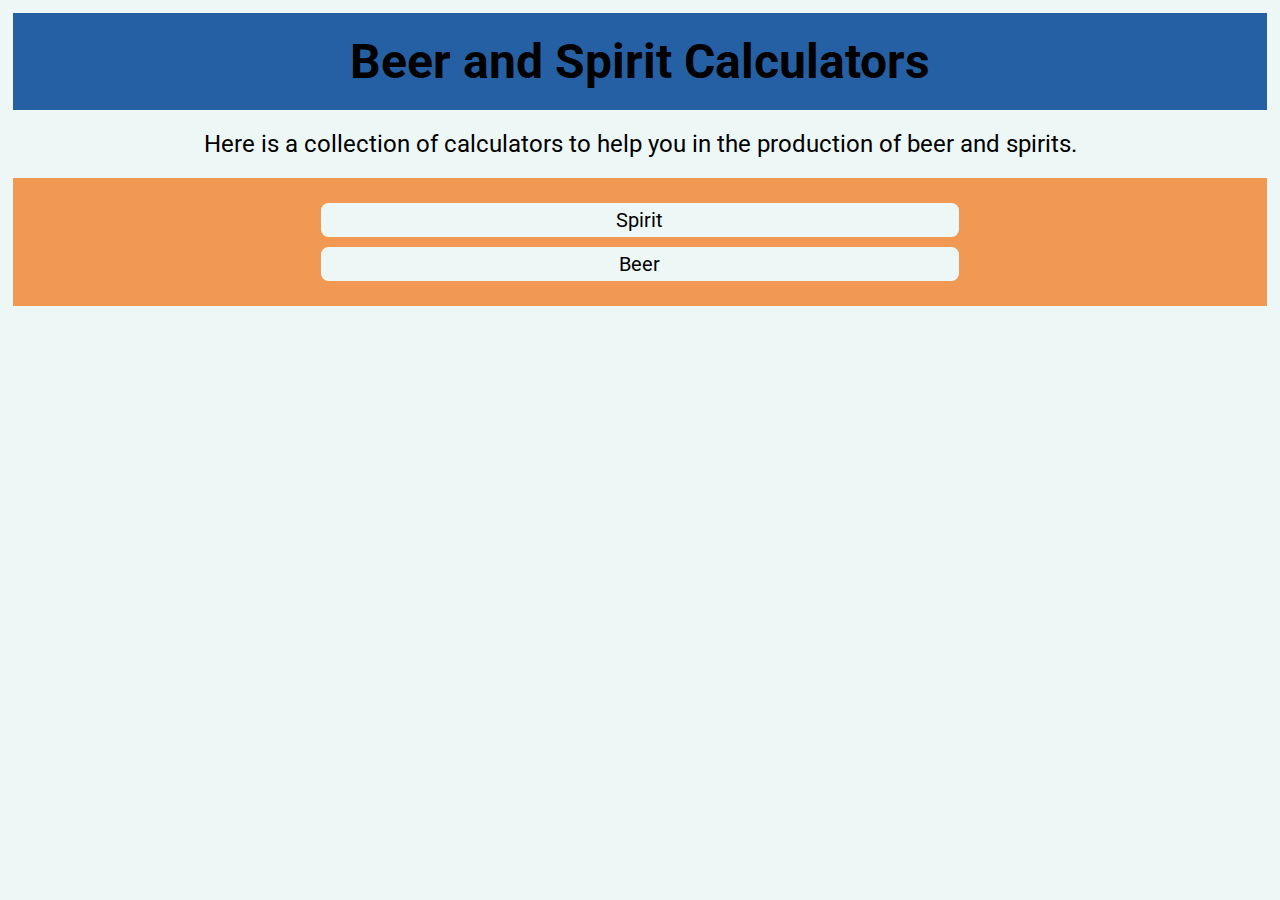
<file: index.html>
<!DOCTYPE html>
<html>
<head>
	<title>Beer and Spirit Calculators</title>
	<link rel="stylesheet" href="style.css">
	<link href="https://fonts.googleapis.com/css?family=Roboto" rel="stylesheet">
	<meta charset="utf-8">
    <meta name="viewport" content="width=device-width, initial-scale=1, shrink-to-fit=no">
	<title>Beer and Spirit Calculators</title>
</head>
<body>

	<h1>Beer and Spirit Calculators</h1>
	<p>Here is a collection of calculators to help you in the production of beer and spirits.</p>
	<ul>
		<li id="spirit" class="listHeading">Spirit</li>
		<ul class="listHidden spiritList">
			<a href="bulkcontraction.html"><li class="listItem">Bulk Contraction</li></a>
			<a href="ginshot.html"><li class="listItem">Gin 'Shot'</li></a>
		</ul>
		<li id="beer" class="listHeading">Beer</li>
		<ul class="listHidden beerList">	
			<a href="liquorback.html"><li class="listItem">Liquoring Back</li></a>
			<a href="abvcalc.html"><li class="listItem">ABV/Attenuation</li></a>
		</ul>
	</ul>

<script src="index.js"></script>
</body>
</html>
</file>
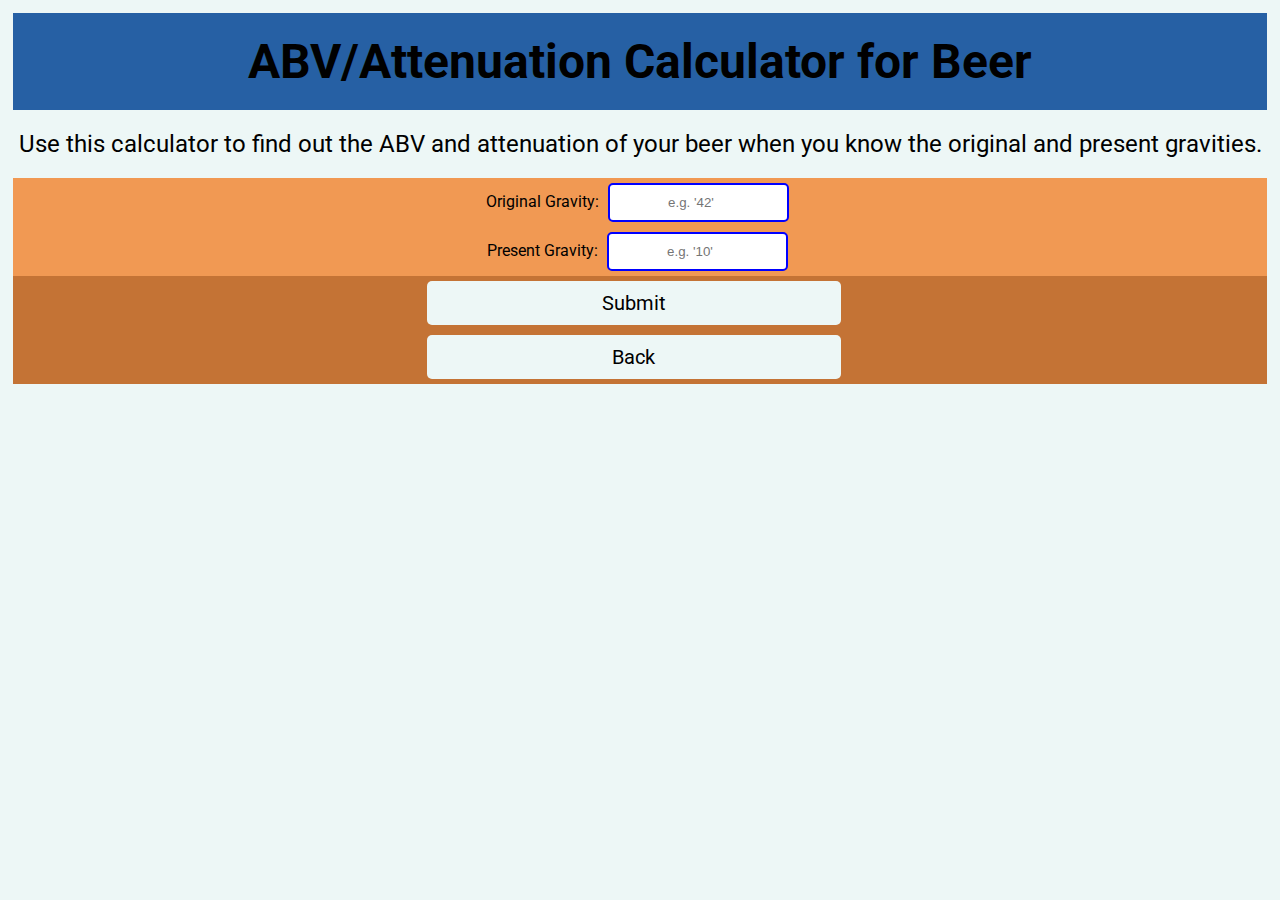
<file: abvcalc.html>
<!DOCTYPE html>
<html>
<head>
	<title>ABV/Attenuation Calculator for Beer</title>
	<link rel="stylesheet" href="style.css">
	<link href="https://fonts.googleapis.com/css?family=Roboto" rel="stylesheet">
	<meta charset="utf-8">
    <meta name="viewport" content="width=device-width, initial-scale=1, shrink-to-fit=no">
</head>
<body>

	<h1>ABV/Attenuation Calculator for Beer</h1>
	<p>Use this calculator to find out the ABV and attenuation of your beer when you know the original and present gravities.</p>
	<form>
		<label>Original Gravity: </label><input type="number" id="orgGrav" placeholder="e.g. '42'"><br>
		<label>Present Gravity: </label><input type="number" id="presentGrav" placeholder="e.g. '10'"><br>
	</form>
	<div class="navButtons">
		<button>Submit</button>
		<a href="index.html"><button>Back</button></a>
	</div>
	<p id="results"></p>

<script src="abvcalc.js"></script>

</body>
</html>
</file>
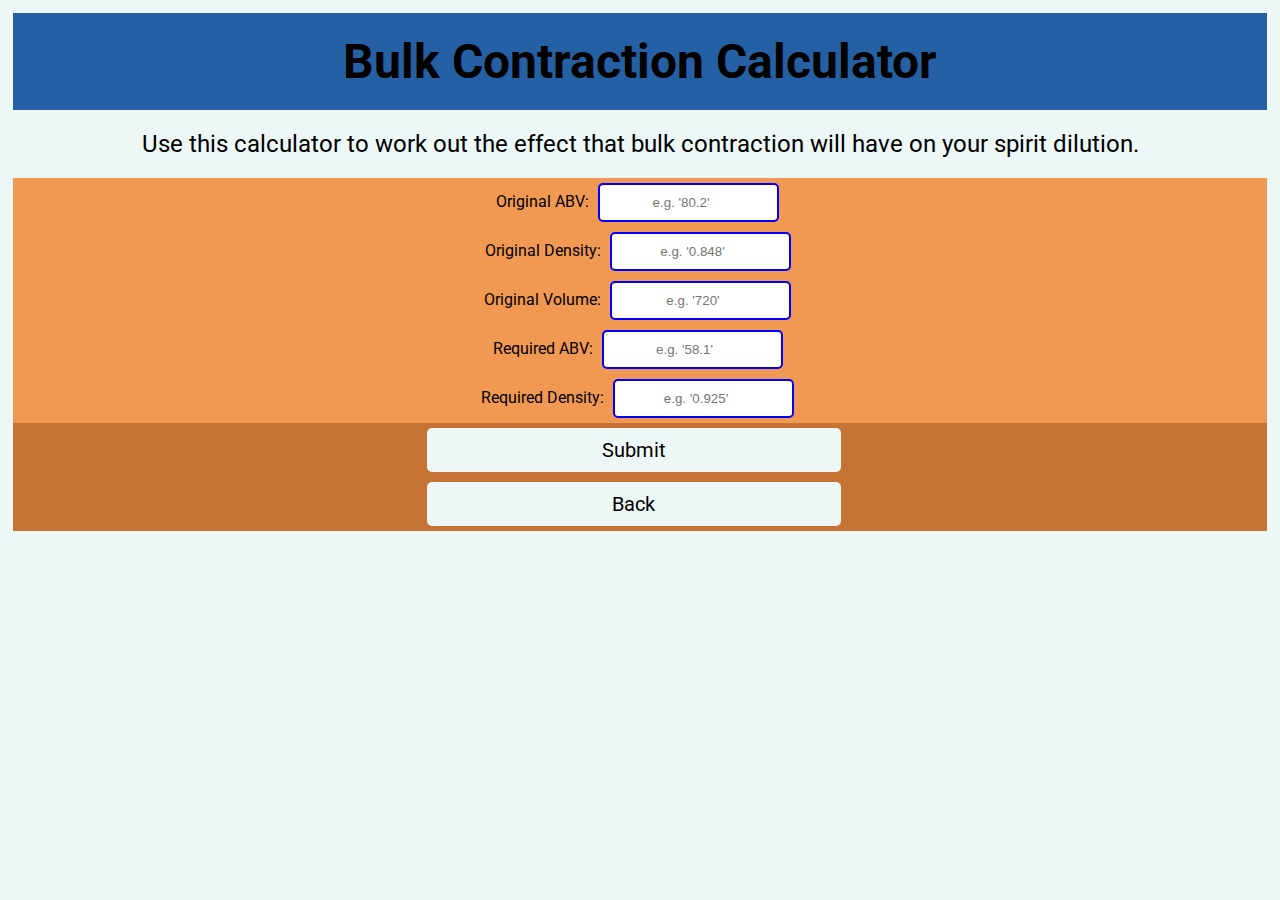
<file: bulkcontraction.html>
<!DOCTYPE html>
<html>
<head>
	<title>Bulk Contraction Calculator</title>
	<link rel="stylesheet" href="style.css">
	<link href="https://fonts.googleapis.com/css?family=Roboto" rel="stylesheet">
	<meta charset="utf-8">
    <meta name="viewport" content="width=device-width, initial-scale=1, shrink-to-fit=no">
</head>
<body>

	<h1>Bulk Contraction Calculator</h1>
	<p>Use this calculator to work out the effect that bulk contraction will have on your spirit dilution.</p>
	<form>
		<label>Original ABV: </label><input type="number" id="orgABV" step="0.1" placeholder="e.g. '80.2'"><br>
		<label>Original Density: </label><input type="number" id="orgDen" step="0.001" placeholder="e.g. '0.848'"><br>
		<label>Original Volume: </label><input type="number" id="orgVol" placeholder="e.g. '720'"><br>
		<label>Required ABV: </label><input type="number" id="reqABV" step="0.1" placeholder="e.g. '58.1'"><br>
		<label>Required Density: </label><input type="number" id="reqDen" step="0.001" placeholder="e.g. '0.925'"><br>
	</form>
	<div class="navButtons">
		<button>Submit</button>
		<a href="index.html"><button>Back</button></a>
	</div>

	<p id="results"></p>

<script src="bulkcontraction.js"></script>

</body>
</html>
</file>
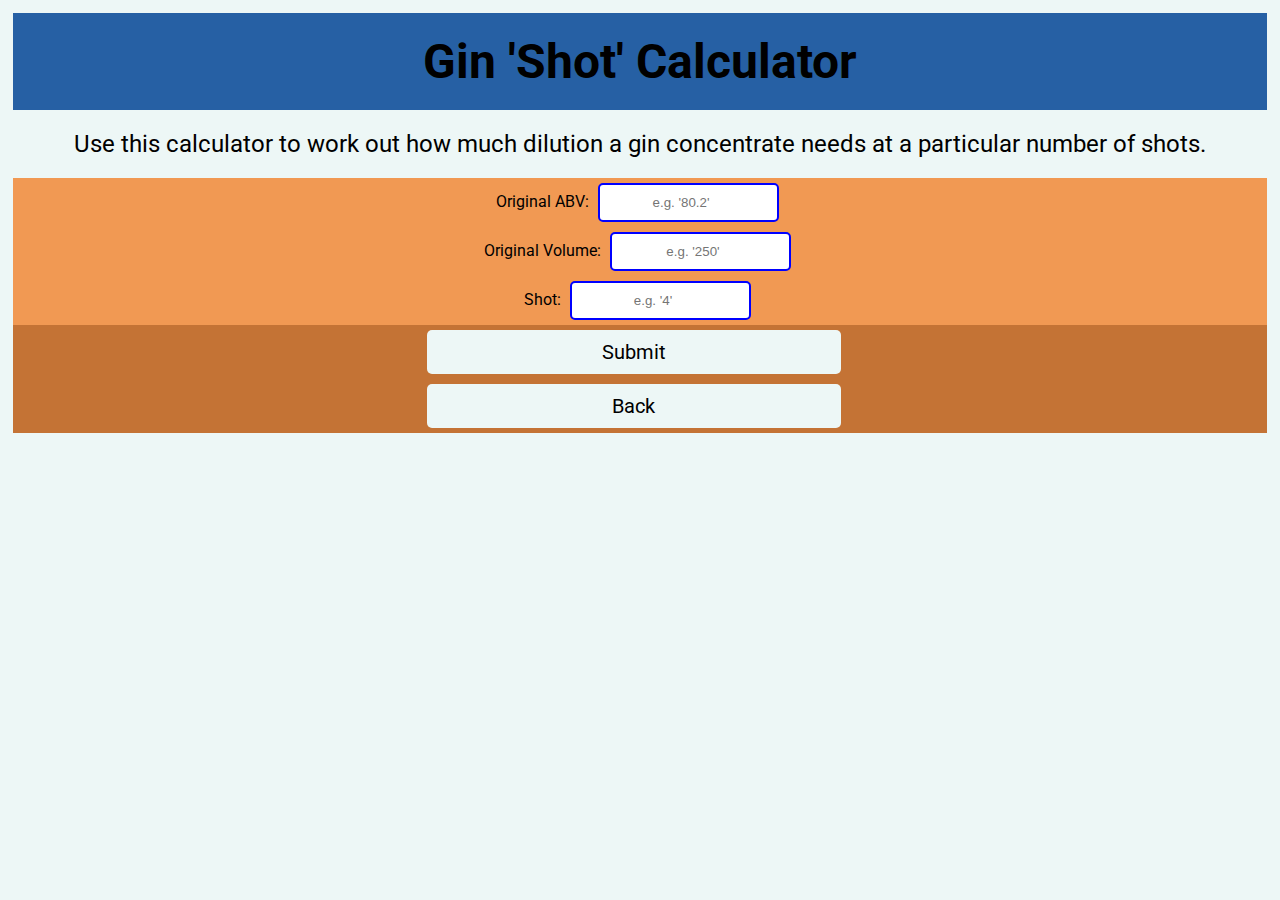
<file: ginshot.html>
<!DOCTYPE html>
<html>
<head>
	<title>Gin 'Shot' Calculator</title>
	<link rel="stylesheet" href="style.css">
	<link href="https://fonts.googleapis.com/css?family=Roboto" rel="stylesheet">
	<meta charset="utf-8">
    <meta name="viewport" content="width=device-width, initial-scale=1, shrink-to-fit=no">
</head>
<body>

	<h1>Gin 'Shot' Calculator</h1>
	<p>Use this calculator to work out how much dilution a gin concentrate needs at a particular number of shots.</p>
	<form>
		<label>Original ABV: </label><input type="number" id="orgABV" step="0.1" placeholder="e.g. '80.2'"><br>
		<label>Original Volume: </label><input type="number" id="orgVol" placeholder="e.g. '250'"><br>
		<label>Shot: </label><input type="number" id="numShots" placeholder="e.g. '4'"><br>
	</form>
	<div class="navButtons">
		<button>Submit</button>
		<a href="index.html"><button>Back</button></a>
	</div>

	<p id="results"></p>

<script src="ginshot.js"></script>

</body>
</html>
</file>
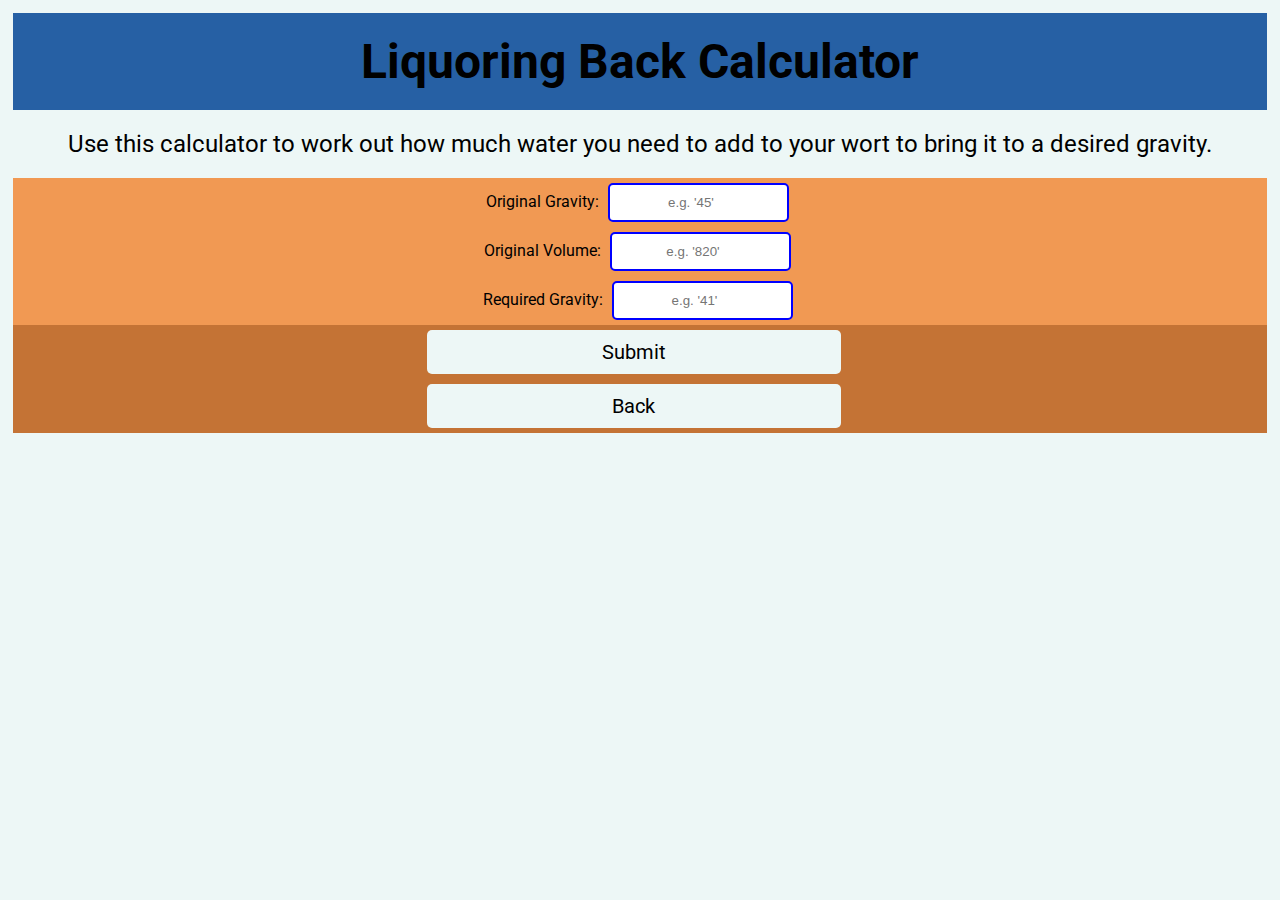
<file: liquorback.html>
<!DOCTYPE html>
<html>
<head>
	<title>Liquoring Back Calculator</title>
	<link rel="stylesheet" href="style.css">
	<link href="https://fonts.googleapis.com/css?family=Roboto" rel="stylesheet">
	<meta charset="utf-8">
    <meta name="viewport" content="width=device-width, initial-scale=1, shrink-to-fit=no">
</head>
<body>

	<h1>Liquoring Back Calculator</h1>
	<p>Use this calculator to work out how much water you need to add to your wort to bring it to a desired gravity.</p>
	<form>
		<label>Original Gravity: </label><input type="number" id="orgGrav" placeholder="e.g. '45'"><br>
		<label>Original Volume: </label><input type="number" id="orgVol" placeholder="e.g. '820'"><br>
		<label>Required Gravity: </label><input type="number" id="reqGrav" placeholder="e.g. '41'"><br>
	</form>
	<div class="navButtons">
		<button>Submit</button>
		<a href="index.html"><button>Back</button></a>
	</div>

	<p id="results"></p>

<script src="liquorback.js"></script>

</body>
</html>
</file>
<file: style.css>
html {
  box-sizing: border-box;
}

body {
	font-family: Roboto, sans-serif;
	margin: 0;
	background: #EDF7F6;
	margin: 1%;
}

h1 {
	text-align: center;
	font-size: 3em;
	background: #2660A4;
	margin: 0;
	padding: 20px 0;
}

p {
	text-align: center;
	font-size: 1.5em;
	background: #EDF7F6;
	margin: 0;
	padding: 20px 0;
}

input {
	margin: 5px;
	text-align: center;
	padding: 10px 0;
	border: 2px solid blue;
	border-radius: 5px;
	display: inline-block;
}

input:focus {
	margin: 5px;
	text-align: center;
	padding: 10px 10px;
	border: 4px solid blue;
	border-radius: 5px;
	outline: none;
	display: inline-block;
}

button {
	font-family: inherit;
	background: #EDF7F6;
	border: none;
	border-radius: 5px;
	color: black;
	width: 33%;
	padding: 10px 10px;
	font-size: 20px;
	margin: 5px 33%;
	display: inline-block;
}

button:hover {
	font-family: inherit;
	background: #2660A4;
	border: none;
	border-radius: 5px;
	color: white;
	width: 33%;
	padding: 10px 10px;
	font-size: 20px;
	margin: 5px 33%;
	display: inline-block;
	transition: 0.7s;
}

ul {
	list-style-type: none;
	text-align: center;
	margin: 0;
	padding: 20px 0;
	background: #F19953;
}

.listHeading {
	font-family: inherit;
	background: #EDF7F6;
	border: none;
	border-radius: 7.5px;
	color: black;
	width: 50%;
	padding: 5px;
	font-size: 20px;
	margin: 5px 5%;
	display: inline-block;
	transition: 0.7s;
}

.listHidden {
	display: none;
	transition: 0.7s;
}

.listItem {
	font-family: inherit;
	background: #C47335;
	border: none;
	border-radius: 7.5px;
	color: black;
	width: 50%;
	padding: 5px;
	font-size: 20px;
	margin: 5px 5%;
	display: inline-block;
	transition: 0.7s;
}

.selectedList {
	font-family: inherit;
	background: #2660A4;
	border: none;
	border-radius: 7.5px;
	color: black;
	width: 50%;
	padding: 5px;
	font-size: 20px;
	margin: 5px 5%;
	display: inline-block;
}

form {
	text-align: center;
	margin: 0 auto;
	background: #F19953;
}

li:hover{
	font-family: inherit;
	background: #2660A4;
	border: none;
	border-radius: 7.5px;
	color: white;
	width: 50%;
	padding: 5px;
	font-size: 20px;
	margin: 5px 5%;
	display: inline-block;
}

.navButtons {
	background: #C47335;
}
</file>
